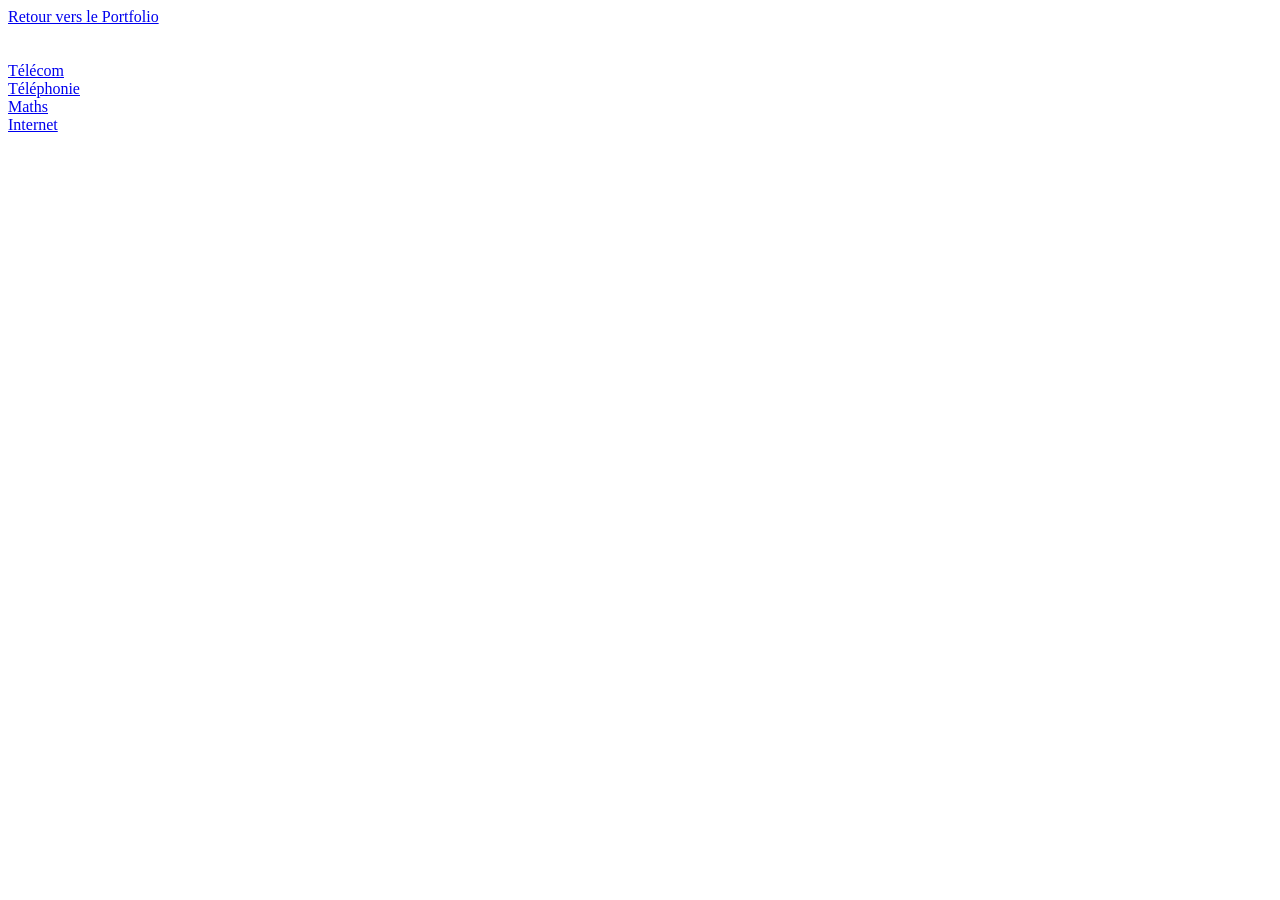
<file: menu/index.html>
<!DOCTYPE html>
<html lang="en">
<head>
    <meta charset="UTF-8">
    <meta name="viewport" content="width=device-width, initial-scale=1.0">
    <title>Document</title>
</head>
<body>
    <a href="..">Retour vers le Portfolio</a>
    <br>
    <br>
    <br>
    <a href="télécom/">Télécom</a>
    <br>
    <a href="téléphonie/">Téléphonie</a>
    <br>
    <a href="maths/">Maths</a>
    <br>
    <a href="internet/">Internet</a>
</body>
</html>
</file>
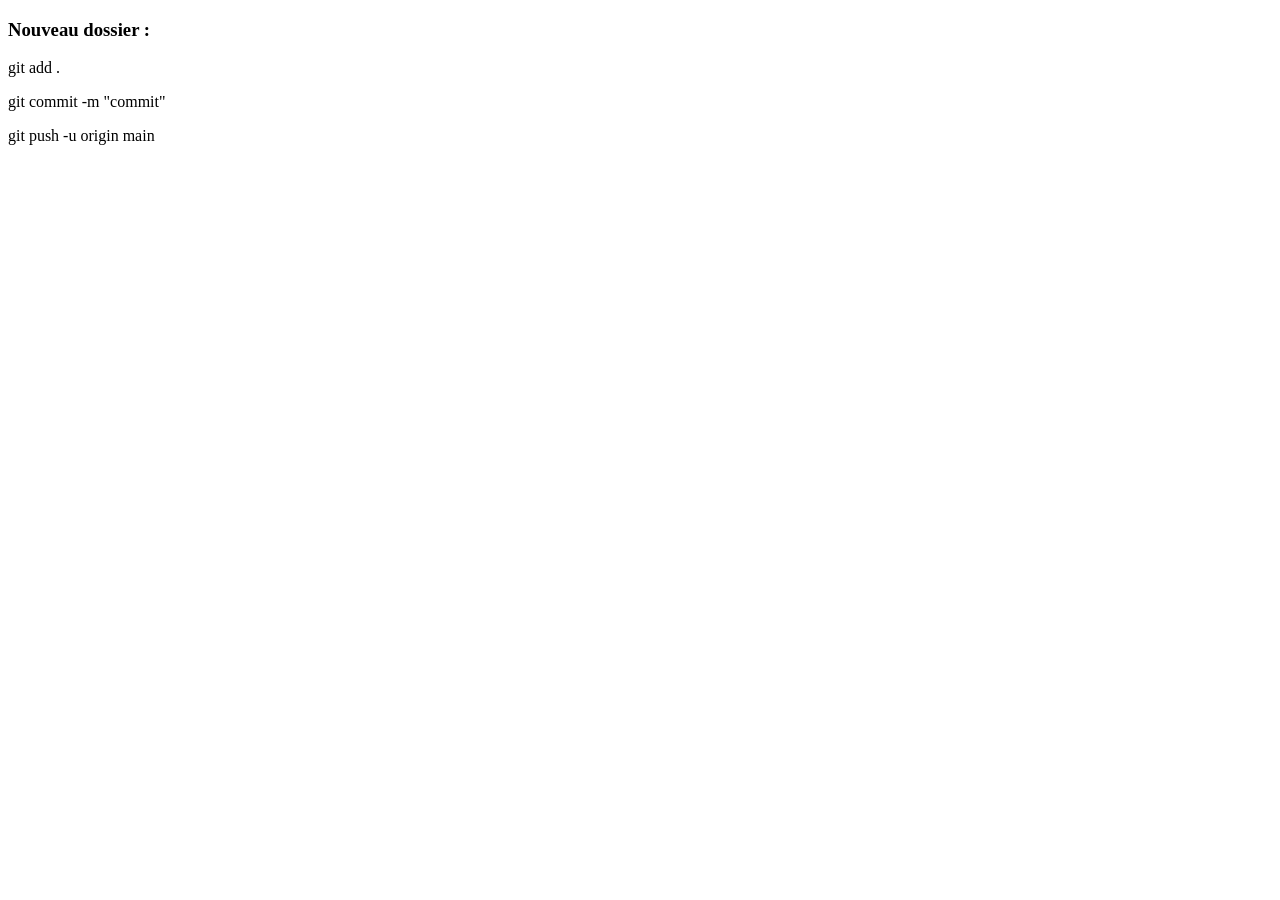
<file: menu/git/index.html>
<!DOCTYPE html>
<html lang="en">
<head>
    <meta charset="UTF-8">
    <meta name="viewport" content="width=device-width, initial-scale=1.0">
    <title>Document</title>
</head>
<body>
    <h3>Nouveau dossier : 

    </h3>
    <p>git add .</p>
    <p>git commit -m "commit"</p>
    <p>git push -u origin main</p>
</body>
</html>
</file>
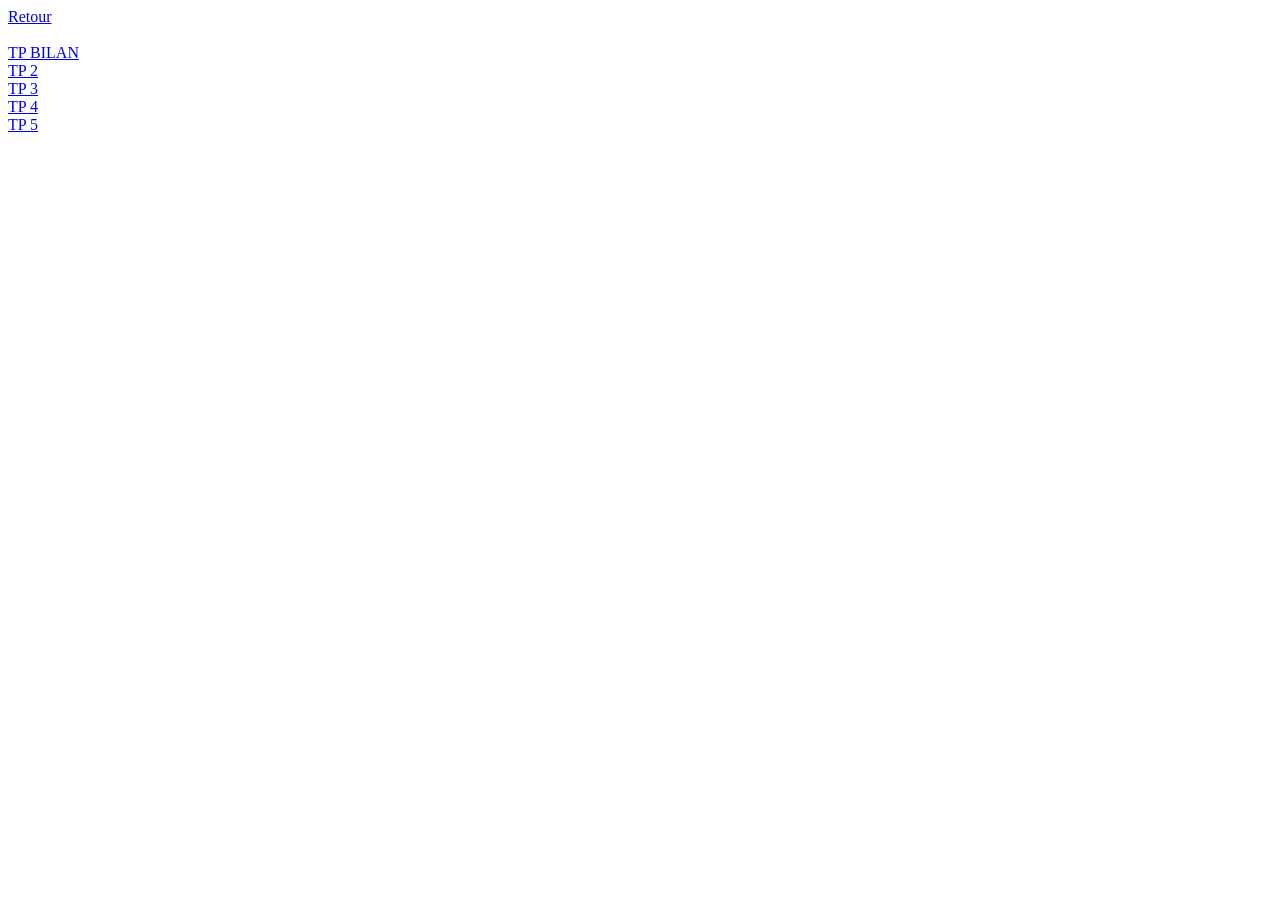
<file: menu/internet/index.html>
<!DOCTYPE html>
<html lang="en">
<head>
    <meta charset="UTF-8">
    <meta name="viewport" content="width=device-width, initial-scale=1.0">
    <title>Document</title>
</head>
<body>
    <a href="..">Retour</a>
    <br>
    <br>
    <a href="https://docs.google.com/document/d/13vzVlutKmcKyfVrBzxK2LzVqET__7t1O/edit?usp=sharing&ouid=113973660459600209573&rtpof=true&sd=true">TP BILAN</a>
    <br>
    <a href="https://drive.google.com/file/d/1LKvSKbNesQPHKNbnX5kI8_D80OUElQBE/view?usp=sharing">TP 2</a>
    <br>
    <a href="https://drive.google.com/file/d/1maUtJZ_KYVd5JAgFh_ZFEzyoehBNvWWw/view?usp=sharing">TP 3</a>
    <br>
    <a href="https://drive.google.com/file/d/1-d1bNOGn-oA4d05PBL1MW8lkv6MoEIC2/view?usp=sharing">TP 4</a>
    <br>
    <a href="https://docs.google.com/document/d/1BcRJkjTSyAP5TgxJ7oL58qxmxzWeiXIZ/edit?usp=sharing&ouid=113973660459600209573&rtpof=true&sd=true">TP 5</a>
</body>
</html>
</file>
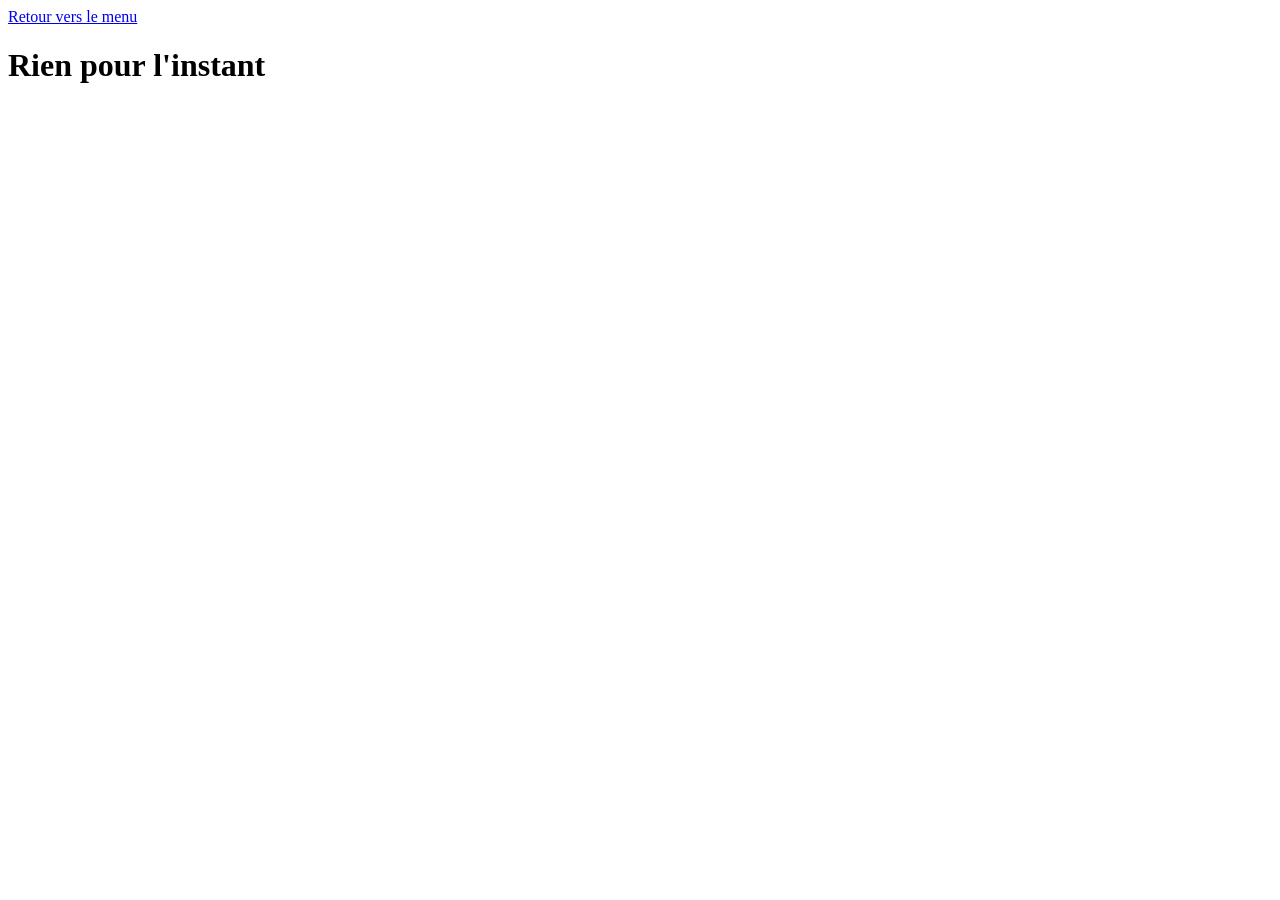
<file: menu/maths/index.html>
<!DOCTYPE html>
<html lang="en">
<head>
    <meta charset="UTF-8">
    <meta name="viewport" content="width=device-width, initial-scale=1.0">
    <title>Maths</title>
</head>
<body>
    <a href="..">Retour vers le menu</a>
    <h1>Rien pour l'instant</h1>
</body>
</html>
</file>
